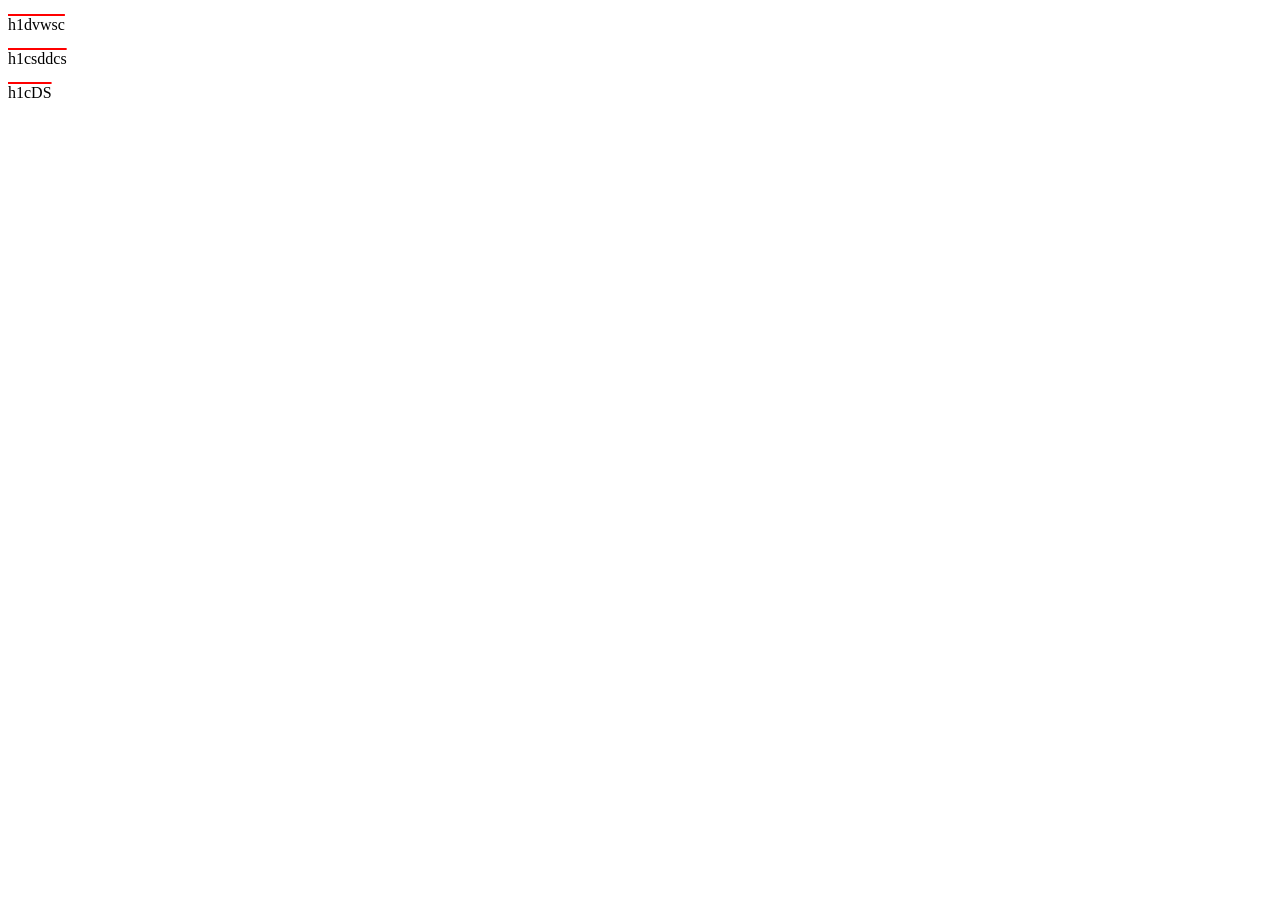
<file: level 29/classwork/index2.html>
<!-- შემოიტანეთ საიტზე სამი პარაგრაფი, გაუწერეთ underline, ხოლო შემდეგ შეცვალეთ ამ underlineს ადგილმდებარეობა და აიტანეთ ზევით ახალი კუთვნილების გამოყენებით, (არ გამოიყენოთ overline) -->
<!DOCTYPE html>
<html lang="en">
<head>
    <meta charset="UTF-8">
    <meta name="viewport" content="width=device-width, initial-scale=1.0">
    <title>Document</title>


<style>
p{
text-decoration: underline;
text-decoration-color: rgb(255, 0, 0);
text-decoration-thickness: 2px;
text-underline-offset: -16px;
}
</style>



</head>
<body>
<p>h1dvwsc</p>
<p>h1csddcs</p>
<p>h1cDS</p>







</body>
</html>
</file>
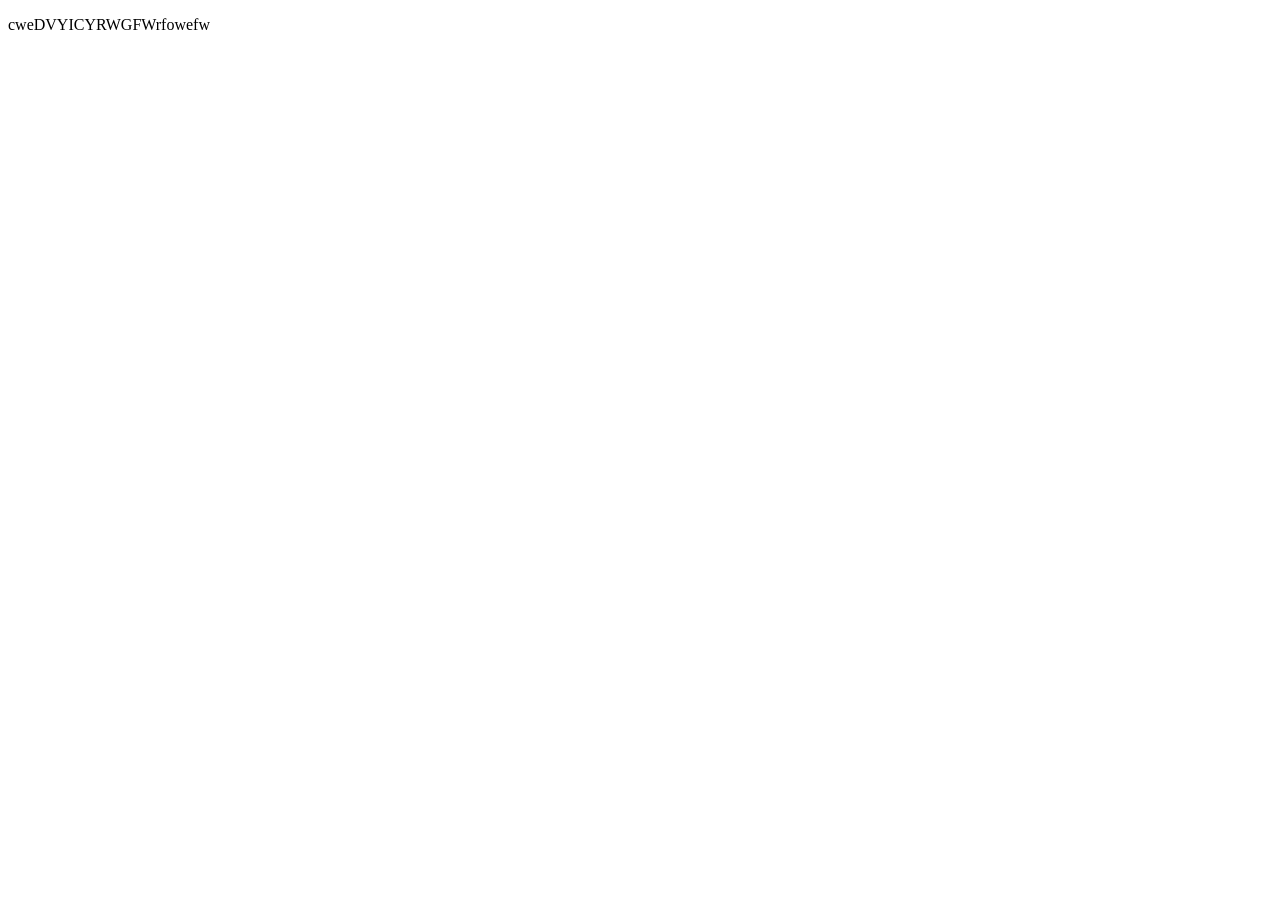
<file: level 29/classwork/index3.html>
<!-- საიტზე შემოიტანეთ პარაგრაფი, მიეცი id და მისი კალიგრაფიის სისქე გაზარდეთ 700მდე -->
<!DOCTYPE html>
<html lang="en">
<head>
    <meta charset="UTF-8">
    <meta name="viewport" content="width=device-width, initial-scale=1.0">
    <title>Document</title>
    

<style>
goa{
font-weight:700 ;
font-size: 20px;
font-family: 'Courier New', Courier, monospace;

}




</style>
</head>
<body>
    
<P id="goa">cweDVYICYRWGFWrfowefw</P>







    

</body>
</html>
</file>
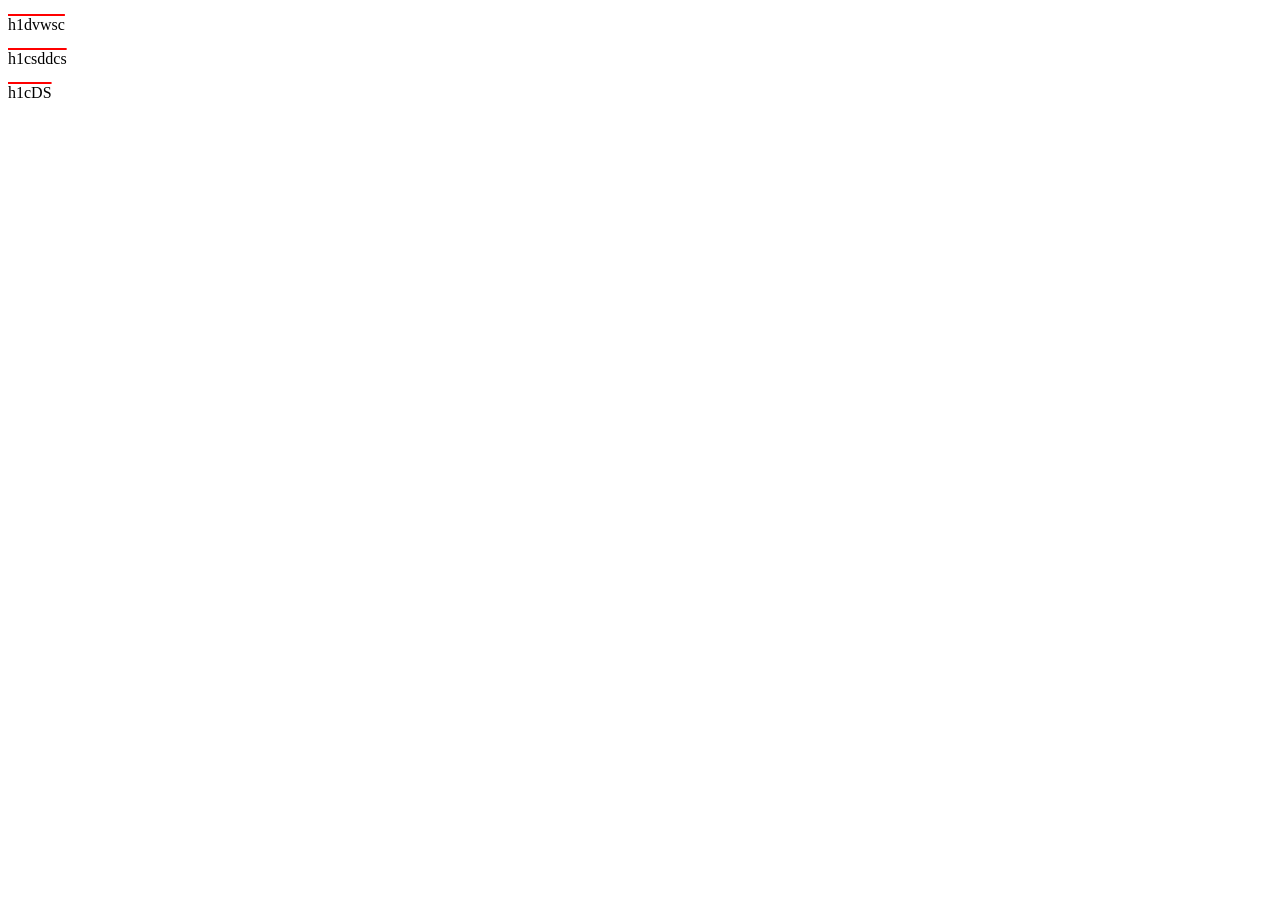
<file: level 29/homework/index1.html>
<!-- შემოიტანეთ საიტზე პარაგრაფი, გაუკეთეთ underline და შეცვალეთ მისი მდებარეობა, არ გამოიყენოთ overline ან line-through -->

<!DOCTYPE html>
<html lang="en">
<head>
    <meta charset="UTF-8">
    <meta name="viewport" content="width=device-width, initial-scale=1.0">
    <title>Document</title>

    
<style>
p{
text-decoration: underline;
text-decoration-color: rgb(255, 0, 0);
text-decoration-thickness: 2px;
text-underline-offset: -16px;
}
</style>





</head>
<body>
<p>h1dvwsc</p>
<p>h1csddcs</p>
<p>h1cDS</p>






</body>
</html>
</file>
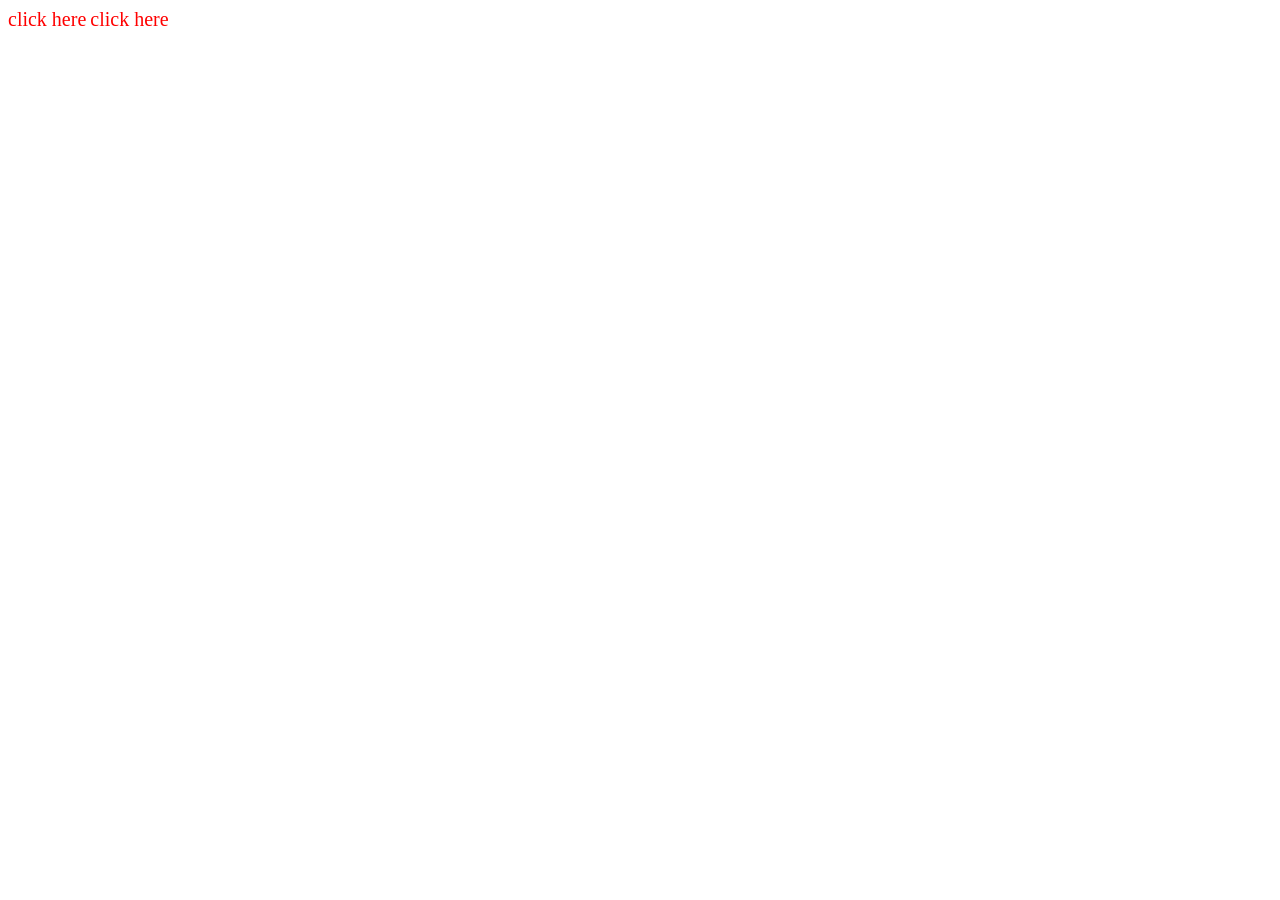
<file: level 31/classwork/index1.html>
<!DOCTYPE html>
<html lang="en">
<head>
    <meta charset="UTF-8">
    <meta name="viewport" content="width=device-width, initial-scale=1.0">
    <title>Document</title>
    <link rel="stylesheet" href="style.css">
 
</head>
<body>
    
    <a href="index2.html">click here</a>
    <a href="index2.html">click here</a>
    
</body>
</html>
</file>
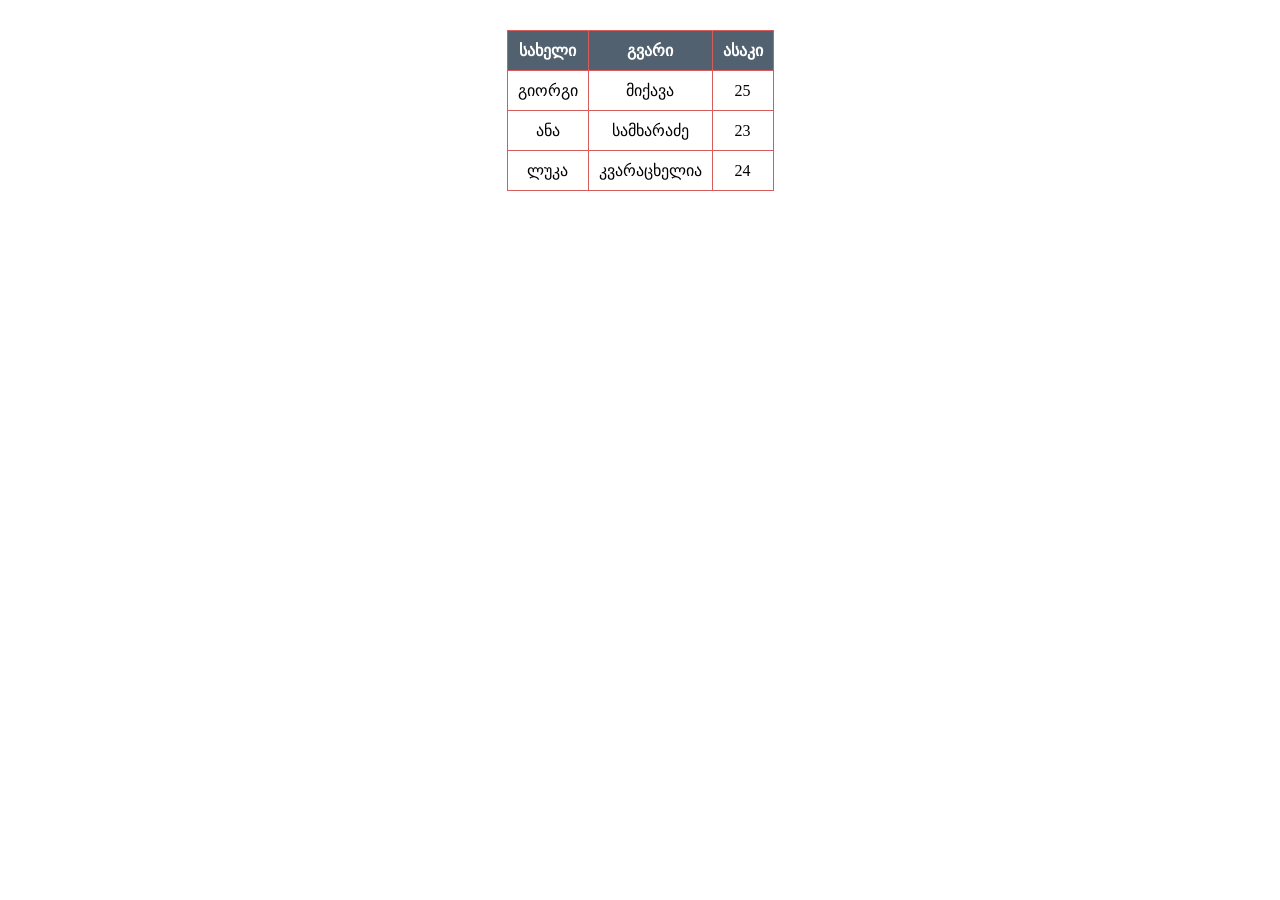
<file: level 33/classwork/index1.html>
<!DOCTYPE html>
<html lang="en">
<head>
    <meta charset="UTF-8">
    <meta name="viewport" content="width=device-width, initial-scale=1.0">
    <title>Document</title>
</head>
<body>
    
<table>
    <tr>
        <th>სახელი</th>
        <th>გვარი</th>
        <th>ასაკი</th>
    </tr>
    <tr>
        <td>გიორგი</td>
        <td>მიქავა</td>
        <td>25</td>
    </tr>
    <tr>
        <td>ანა</td>
        <td>სამხარაძე</td>
        <td>23</td>
    </tr>
    <tr>
        <td>ლუკა</td>
        <td>კვარაცხელია</td>
        <td>24</td>
    </tr>
</table>


<style>
     table {
        
        border-collapse: collapse;
        margin: 30px auto;
        text-align: center;
    }

    th, td {
        border: 1px solid #d75d5d;
        padding: 10px;
    }

    th {
        background-color: #52616f;
        color: white;
    }
</style>









</body>
</html>
</file>
<file: level 31/classwork/style.css>
a {

    color: blue;
    font-size: 20px;
    text-decoration: none;
    
}

a:link{
color: red;

}


a:visited{
    color: purple;
}
</file>
